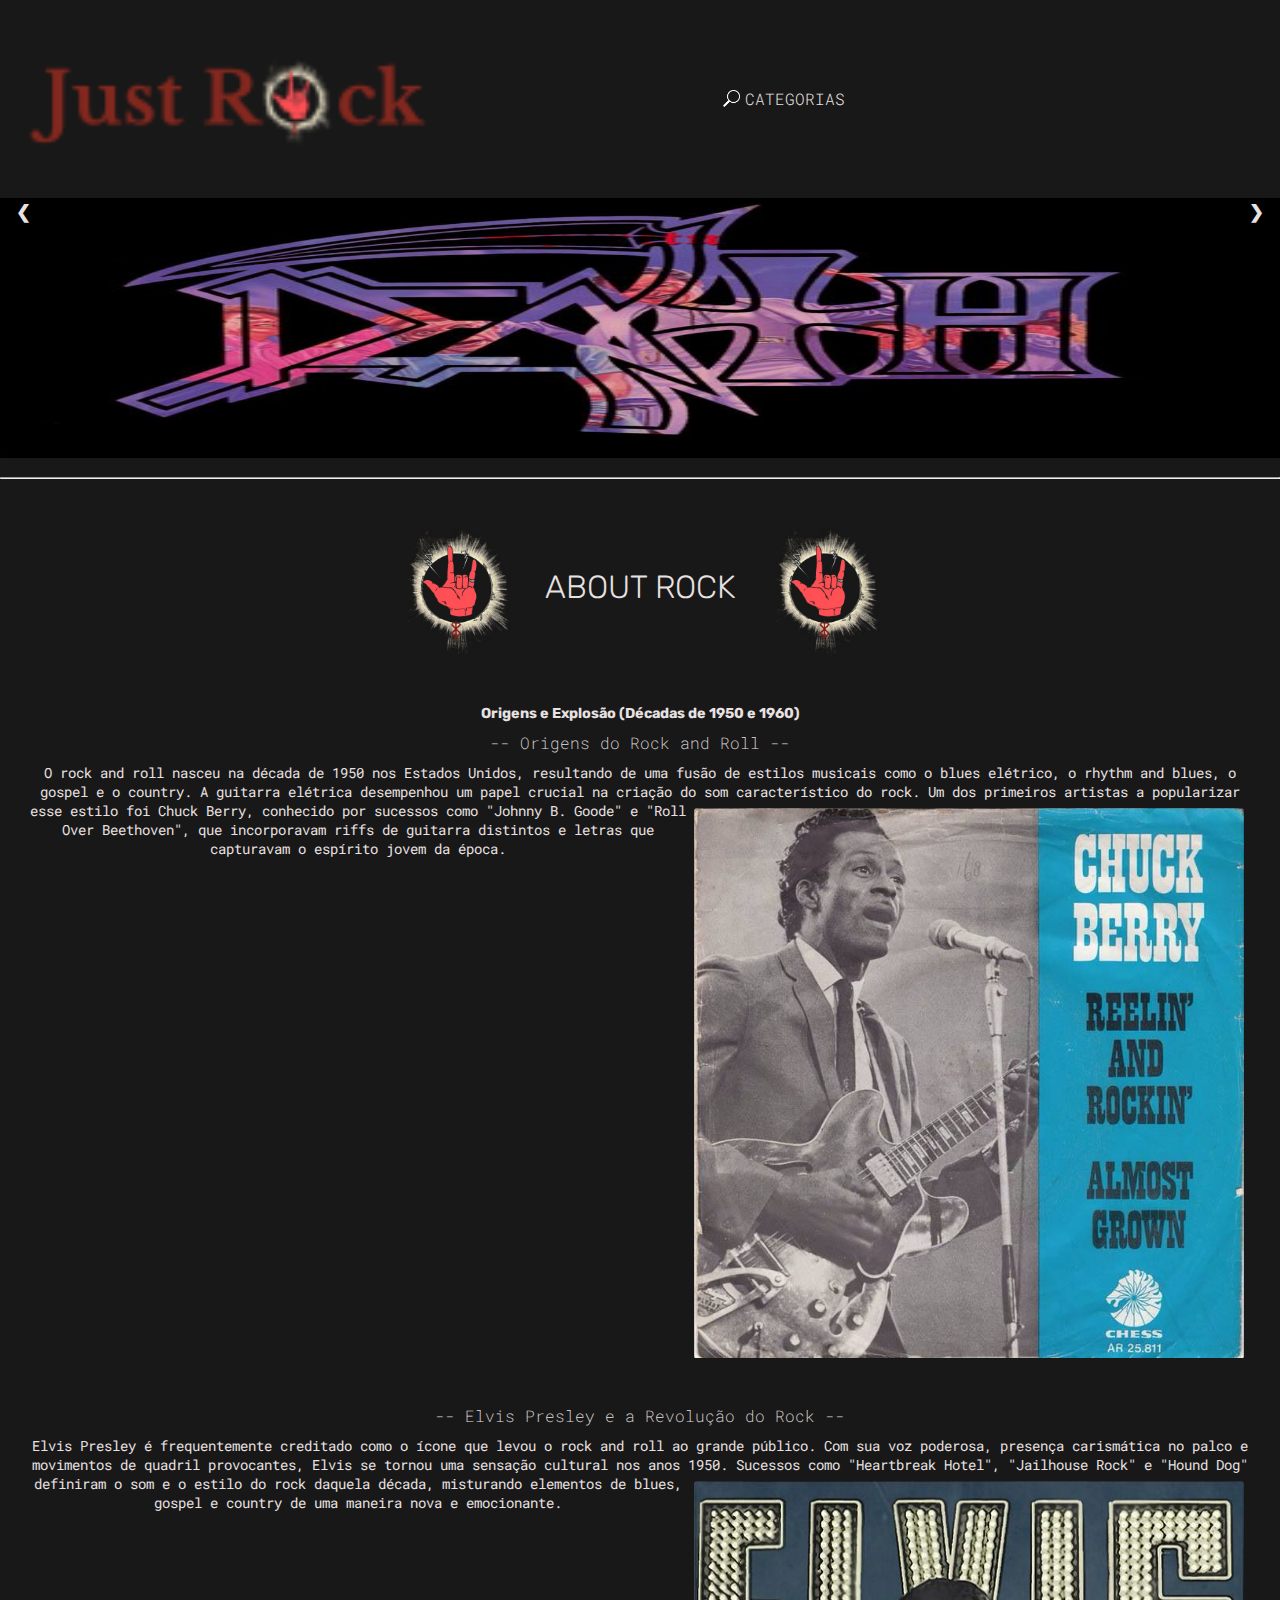
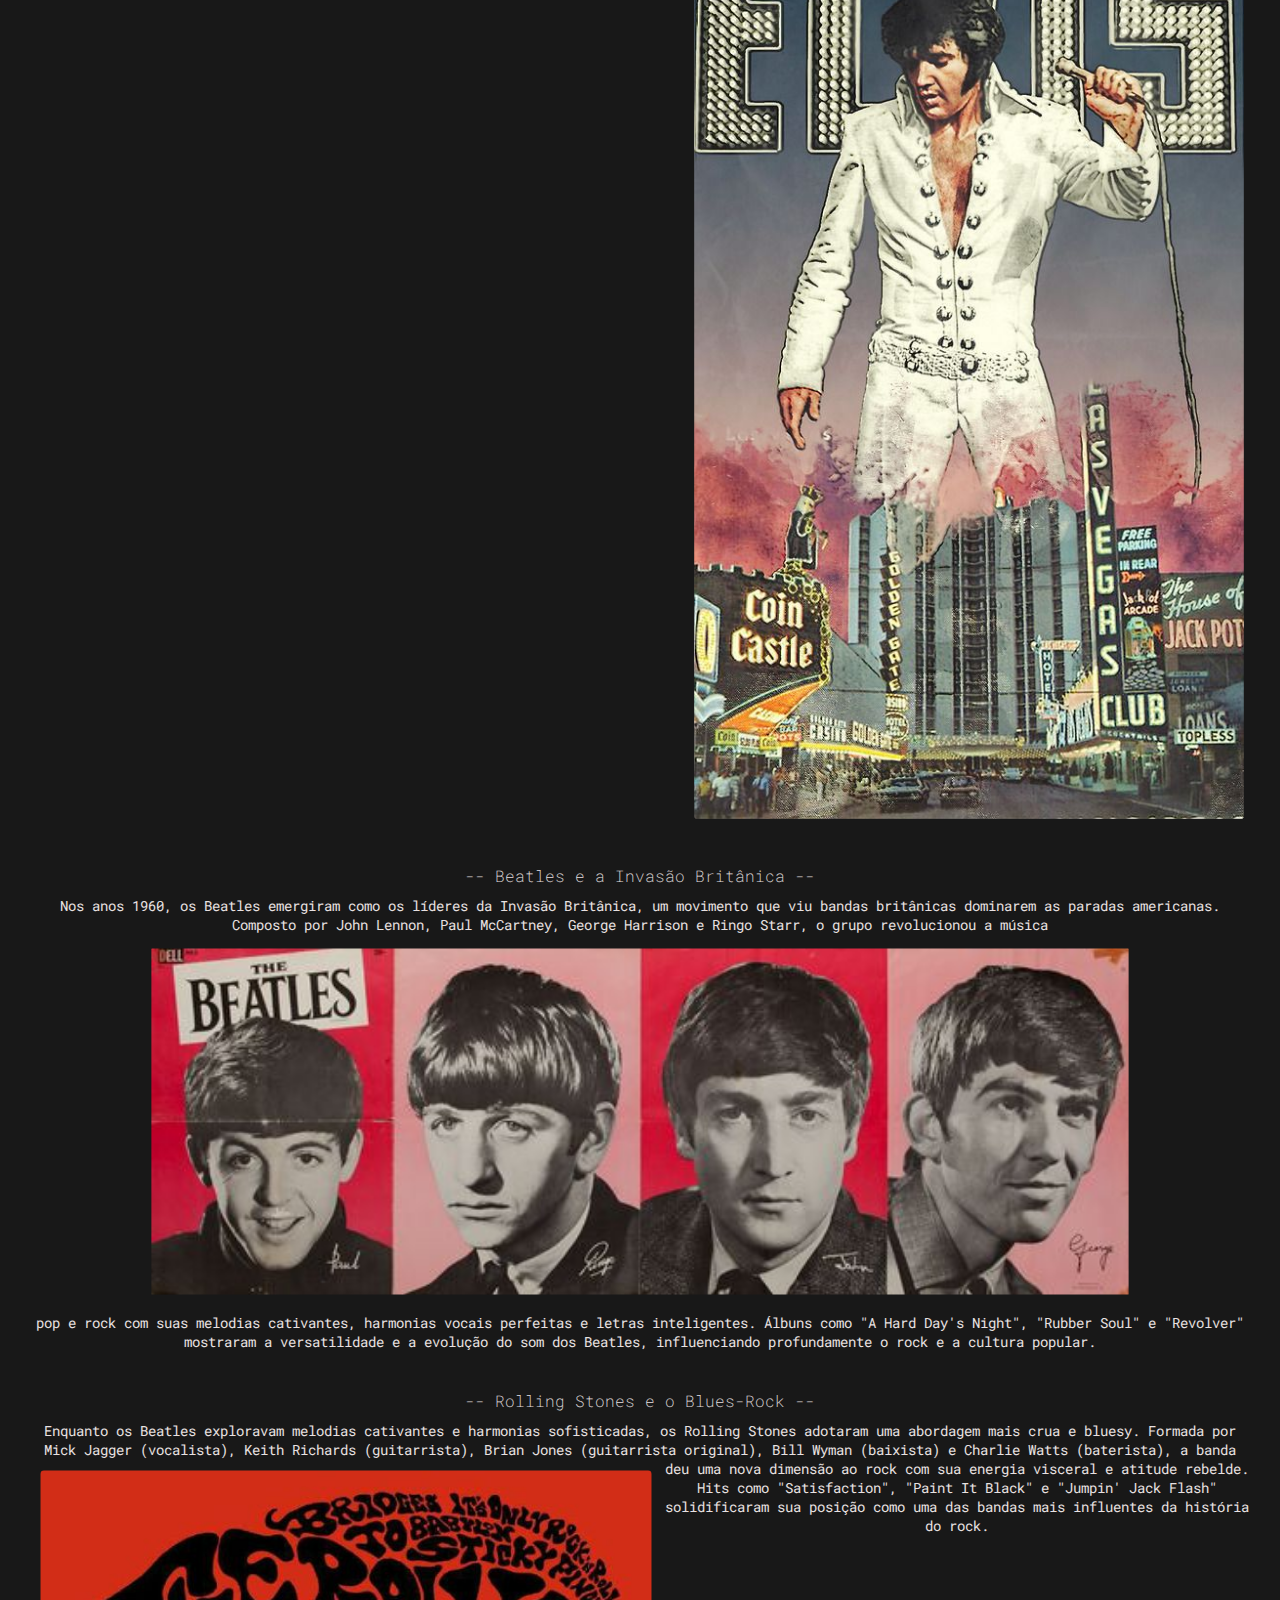
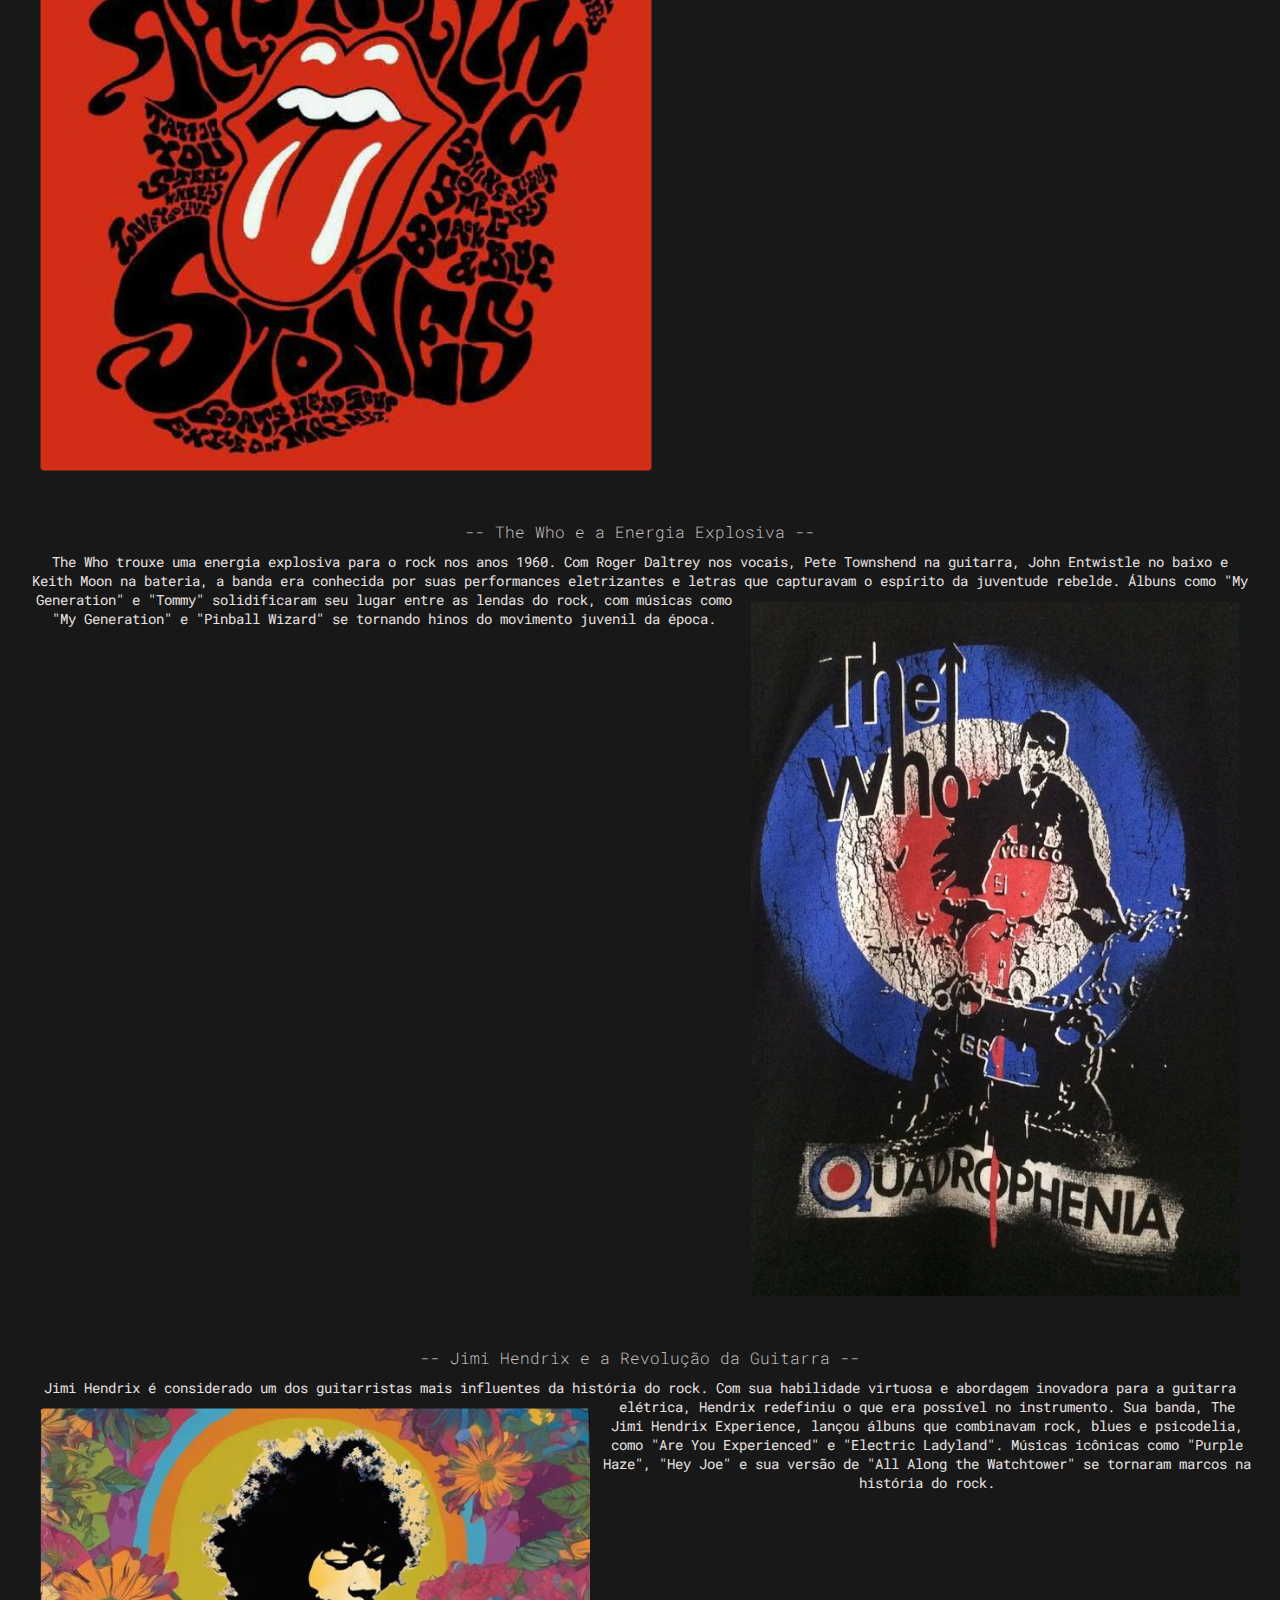
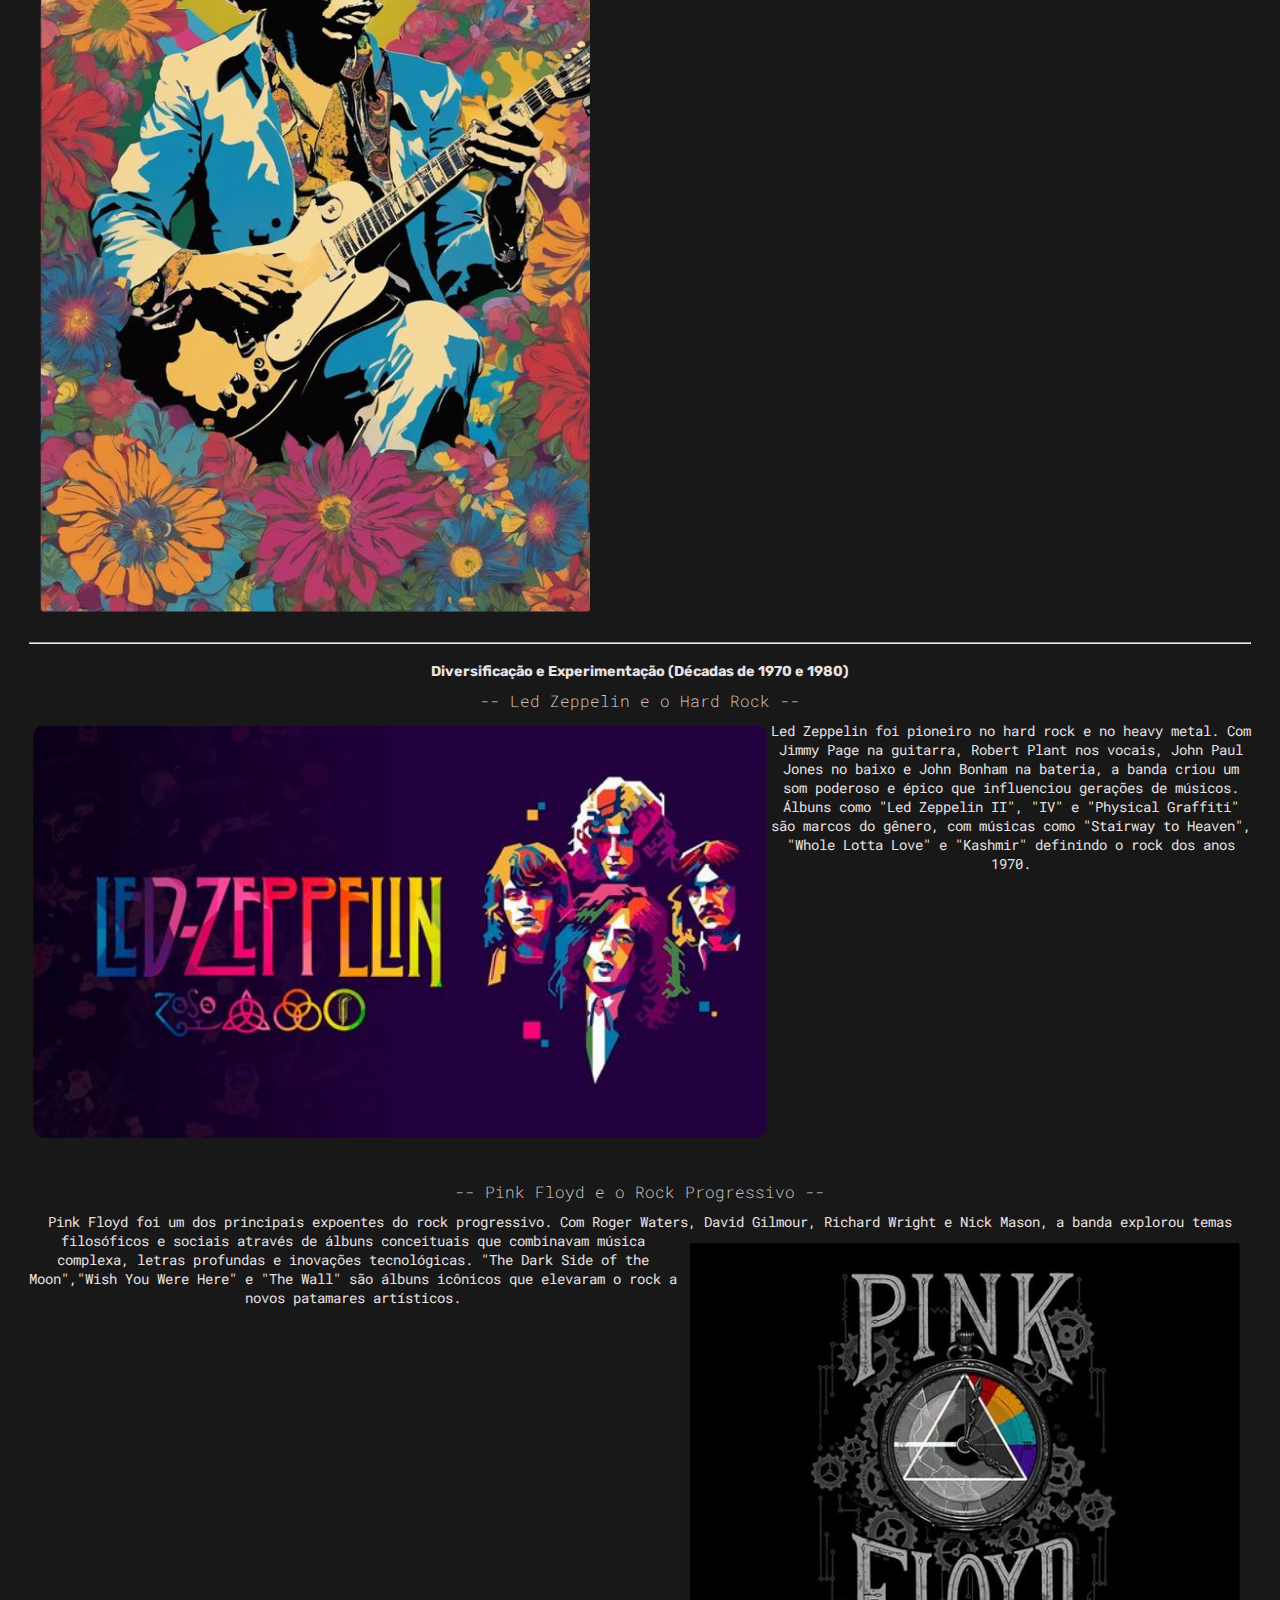
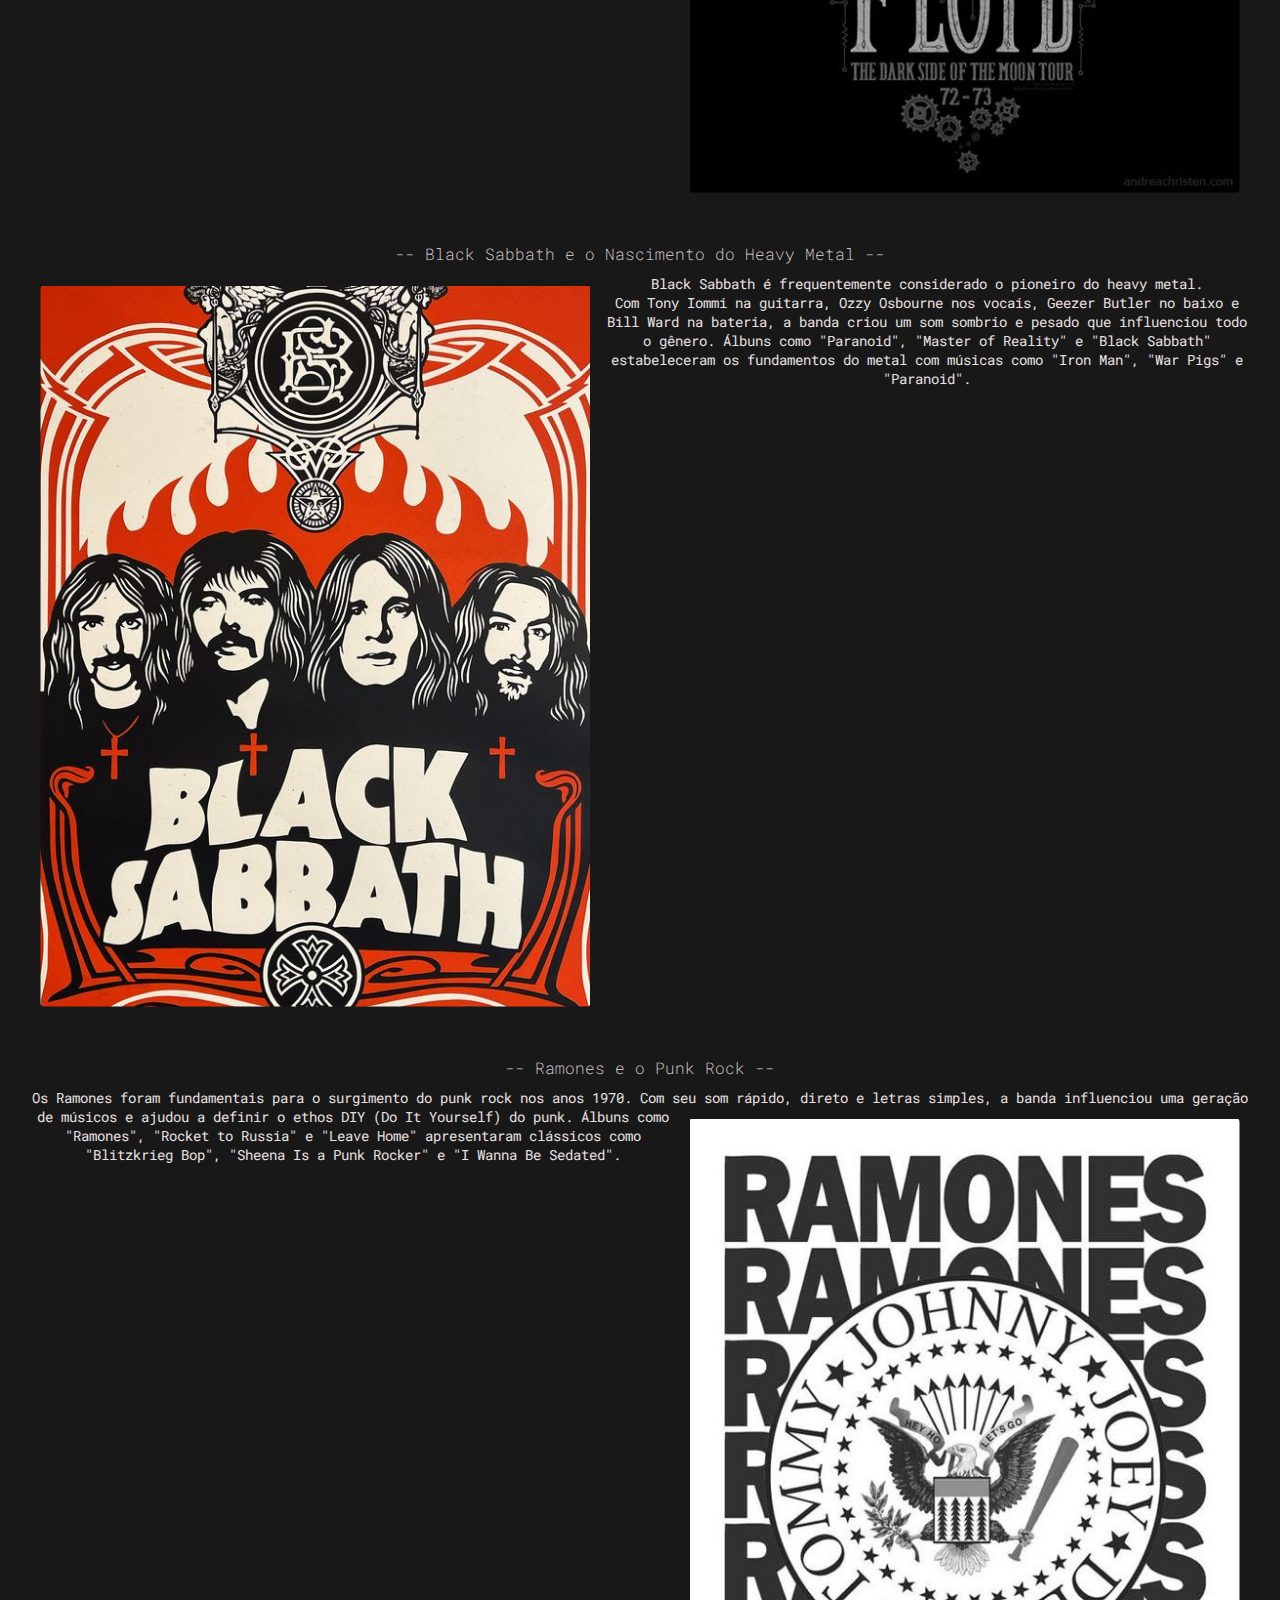
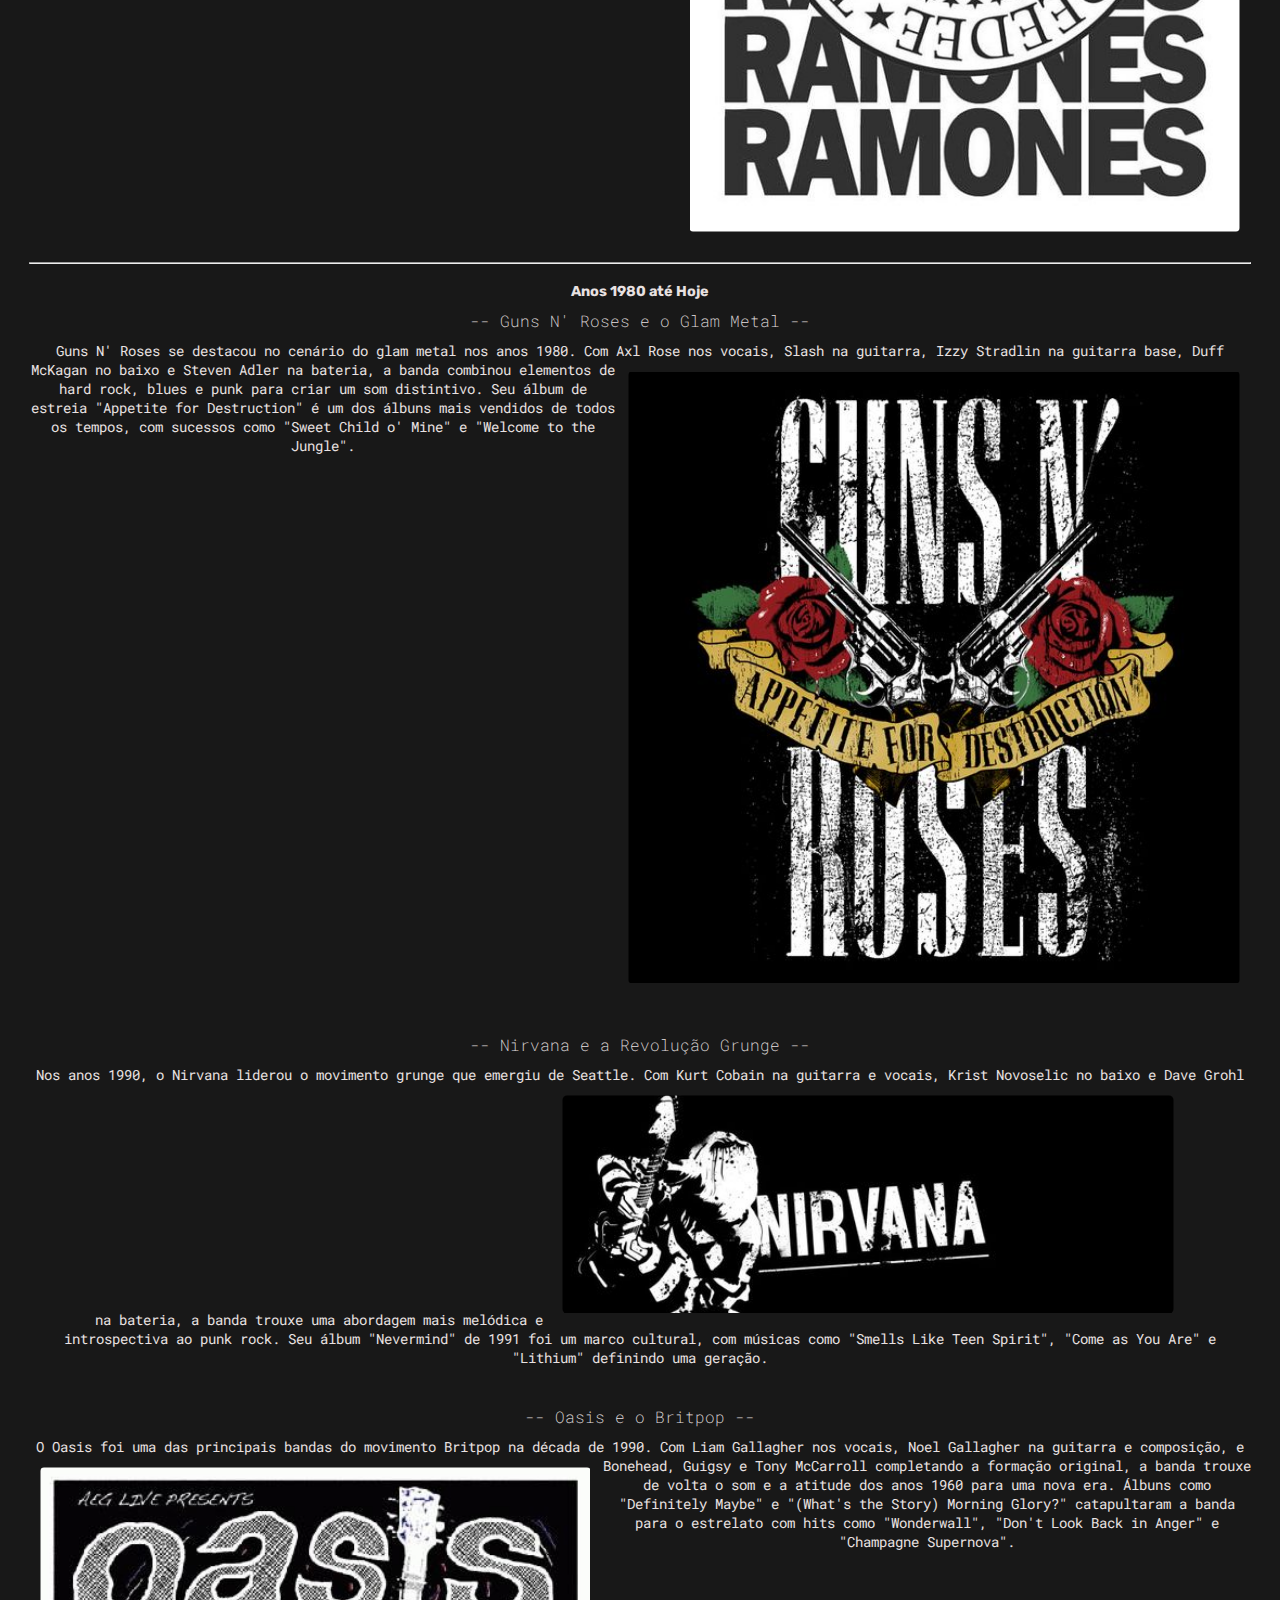
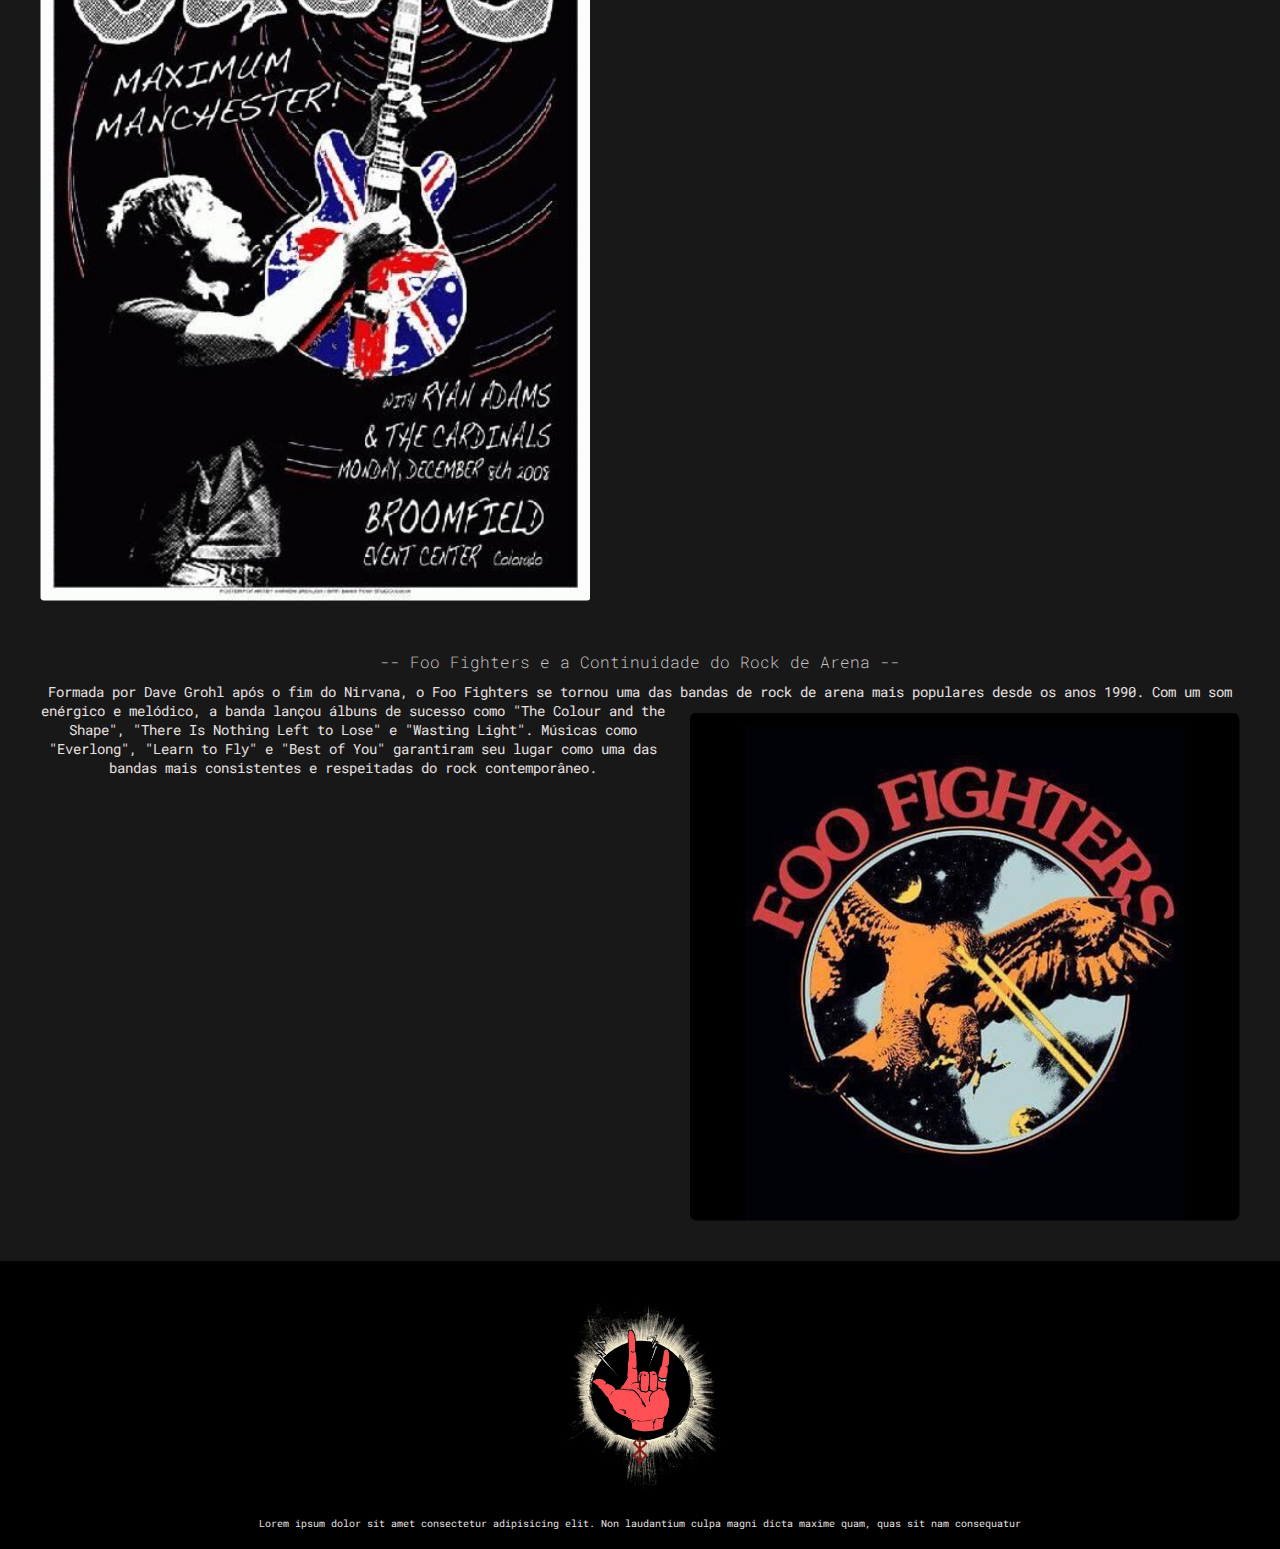
<file: index.html>
<!DOCTYPE html>
<html lang="pt-br">

<head>
  <meta charset="UTF-8">
  <meta name="viewport" content="width=device-width, initial-scale=1.0">
  <title>Just Rock</title>
  <link rel="stylesheet" href="css/style.css">
  <link rel="shortcut icon" href="img/mini_logo.png" type="icon">
</head>

<body>
  <header class="cabecalho">
    <img class="mini_logo" src="img/log_inicial.png" alt="">
    <div class="categorias">
      <img src="img/lupa.png" alt="lupa" class="search">
      <a href="categorias.html" class="subtitle">Categorias</a>
    </div>
  </header>
  <main>
    <section class="slide">
      <div class="slideshow-container">
        <div class="mySlides fade">
          <img src="/img/slide/death.jpg" style="width:100%; height: 260px;">
        </div>
        <div class="mySlides fade">
          <img src="img/slide/mayhem.jpg" style="width:100%; height: 260px;">
        </div>
        <div class="mySlides fade">
          <img src="/img/slide/metallica.jpg " style="width:100%; height: 260px;">
        </div>
        <div class="mySlides fade">
          <img src="/img/slide/queen.jpg " style="width:100%; height: 260px;">
        </div>
        <div class="mySlides fade">
          <img src="/img/slide/slipknot.jpg" style="width:100%; height: 260px;">
        </div>
        <a class="prev" onclick="plusSlides(0)">&#10094;</a>
        <a class="next" onclick="plusSlides(0)">&#10095;</a>
      </div>
      <br>
      <div style="text-align:center">
        <span class="dot" onclick="currentSlide(1)"></span>
        <span class="dot" onclick="currentSlide(2)"></span>
        <span class="dot" onclick="currentSlide(3)"></span>
        <span class="dot" onclick="currentSlide(4)"></span>
        <span class="dot" onclick="currentSlide(5)"></span>
      </div>
    </section>
    <hr>
    <br>
    <section class="history">
      <div class="introducao">
        <img src="img/mini_logo.png" alt="">
        <h1 class="title">
          About Rock
        </h1>
        <img src="img/mini_logo.png" alt="">
      </div>

      <div class="introducao_conteudo">

        <div class="parte1">
          <h2 class="subtitle_conteudo">
            Origens e Explosão (Décadas de 1950 e 1960)
          </h2>
          <h3 class="sub-subtitle">
            -- Origens do Rock and Roll --
          </h3>
          <p>
            O rock and roll nasceu na década de 1950 nos Estados Unidos, resultando de uma fusão de estilos musicais
            como o blues elétrico, o rhythm and blues, o gospel e o country. A guitarra elétrica desempenhou um papel
            crucial na criação do som característico do rock. Um dos primeiros artistas a popularizar esse estilo foi
            Chuck Berry, conhecido por sucessos como "Johnny B. Goode" e
            <img src="img/aboutrock/chuck_berry.jpg" alt="chuck_berry"  style="width: 45%; float: right;padding: 0.5em; border-radius: 10px;" >
            "Roll Over Beethoven", que incorporavam riffs
            de guitarra distintos e letras que capturavam o espírito jovem da época.
          </p>
          <br>
          <h3 class="sub-subtitle">
            -- Elvis Presley e a Revolução do Rock --
          </h3>
          <p>
            Elvis Presley é frequentemente creditado como o ícone que levou o rock and roll ao grande público. Com sua
            voz poderosa, presença carismática no palco e movimentos de quadril provocantes, Elvis se tornou uma
            sensação cultural nos anos 1950. 
            <img src="img/aboutrock/elvis_presley.jpg" alt="elvis_presley" style="width: 45%; float: right;padding: 0.5em; border-radius: 10px;">
            Sucessos como "Heartbreak Hotel", "Jailhouse Rock" e "Hound Dog" definiram
            o som e o estilo do rock daquela década, misturando elementos de blues, gospel e country de uma maneira nova
            e emocionante.
          </p>
          <br>
          <h3 class="sub-subtitle">
            -- Beatles e a Invasão Britânica --
          </h3>
          <p>
            Nos anos 1960, os Beatles emergiram como os líderes da Invasão Britânica, um movimento que viu bandas
            britânicas dominarem as paradas americanas. Composto por John Lennon, Paul McCartney, George Harrison e
            Ringo Starr, o grupo revolucionou a música
            <img src="img/aboutrock/the_beattles.jpg" alt="the Beatles" style="width: 80%; padding: 1em; border-radius: 15px;">
            <br>
            pop e rock com suas melodias cativantes, harmonias vocais
            perfeitas e letras inteligentes. Álbuns como "A Hard Day's Night", "Rubber Soul" e "Revolver" mostraram a
            versatilidade e a evolução do som dos Beatles, influenciando profundamente o rock e a cultura popular.
          </p>
          <br>
          <h3 class="sub-subtitle">
            -- Rolling Stones e o Blues-Rock --
          </h3>
          <p>
            Enquanto os Beatles exploravam melodias cativantes e harmonias sofisticadas, os Rolling Stones adotaram uma
            abordagem mais crua e bluesy. Formada por Mick Jagger (vocalista), Keith Richards (guitarrista), Brian Jones
            (guitarrista original), Bill Wyman (baixista) e Charlie Watts (baterista), a banda deu uma nova dimensão ao
            <img src="img/aboutrock/rolling_stones.jpg" alt="rolling_stones" style="width: 50%; float: left;border-radius: 15px; padding: 0.8em;">
            rock com sua energia visceral e atitude rebelde. Hits como "Satisfaction", "Paint It Black" e "Jumpin' Jack
            Flash" solidificaram sua posição como uma das bandas mais influentes da história do rock.
          </p>
          <br>
          <h3 class="sub-subtitle">
            -- The Who e a Energia Explosiva --
          </h3>
          <p>
            The Who trouxe uma energia explosiva para o rock nos anos 1960. Com Roger Daltrey nos vocais, Pete Townshend
            na guitarra, John Entwistle no baixo e Keith Moon na bateria, a banda era conhecida por suas performances
            eletrizantes e letras que capturavam o espírito da juventude rebelde. 
            <img src="img/aboutrock/the_who.jpg" alt="the Who" style="width: 40%; float: right; border-radius: 6px; padding: 0.8em">
            Álbuns como "My Generation" e "Tommy"
            solidificaram seu lugar entre as lendas do rock, com músicas como "My Generation" e "Pinball Wizard" se
            tornando hinos do movimento juvenil da época.
          </p>
          <br>
          <h3 class="sub-subtitle">
            -- Jimi Hendrix e a Revolução da Guitarra --
          </h3>
          <p>
            Jimi Hendrix é considerado um dos guitarristas mais influentes da história do rock. Com sua habilidade
            virtuosa e abordagem inovadora para a guitarra elétrica, Hendrix redefiniu o que era possível no
            instrumento. 
            <img src="img/aboutrock/Jimmi Hendrix.jpg" alt="Jimmi Hendrix" style="width: 45%;float: left;border-radius: 15px;  padding: 0.8em">
            Sua banda, The Jimi Hendrix Experience, lançou álbuns que combinavam rock, blues e psicodelia,
            como "Are You Experienced" e "Electric Ladyland". Músicas icônicas como "Purple Haze", "Hey Joe" e sua
            versão de "All Along the Watchtower" se tornaram marcos na história do rock.
          </p>
        </div>
        <br>
        <hr>
        <br>
        <div class="parte2">
          <h2 class="subtitle_conteudo">
            Diversificação e Experimentação (Décadas de 1970 e 1980)
          </h2>
          <h3 class="sub-subtitle">
            -- Led Zeppelin e o Hard Rock --
          </h3>
          <p>
            Led Zeppelin foi pioneiro no hard rock e no heavy metal.
            <img src="img/aboutrock/Led_zeppelin.jpg" alt="Led_zeppelin" style="width: 60%; float:left; padding: 0.3em; border-radius: 15px;">
            Com Jimmy Page na guitarra, Robert Plant nos
            vocais, John Paul Jones no baixo e John Bonham na bateria, a banda criou um som poderoso e épico que
            influenciou gerações de músicos. Álbuns como "Led Zeppelin II", "IV" e "Physical Graffiti" são marcos do
            gênero, com músicas como "Stairway to Heaven", "Whole Lotta Love" e "Kashmir" definindo o rock dos anos
            1970.
          </p>
          <br>
          <h3 class="sub-subtitle">
            -- Pink Floyd e o Rock Progressivo --
          </h3>
          <p>
            Pink Floyd foi um dos principais expoentes do rock progressivo. Com Roger Waters, David Gilmour, Richard
            Wright e Nick Mason, a banda explorou temas filosóficos e 
            <img src="img/aboutrock/pink_floyd.jpg" alt="pink_floyd" style="width: 45%; float:right; padding: 0.8em; border-radius: 15px;">
            sociais através de álbuns conceituais que
            combinavam música complexa, letras profundas e inovações tecnológicas. "The Dark Side of the Moon","Wish
            You Were Here" e "The Wall" são álbuns icônicos que elevaram o rock a novos patamares artísticos.
          </p>
          <br>
          <h3 class="sub-subtitle">
            -- Black Sabbath e o Nascimento do Heavy Metal --
          </h3>
          <p>
            Black Sabbath é frequentemente considerado o pioneiro do heavy metal.
            <img src="img/aboutrock/Black Sabbath.jpg" alt="Black Sabbath" style="width: 45%; float:left; padding: 0.8em; border-radius: 15px;">
            <br>
            Com Tony Iommi na guitarra, Ozzy
            Osbourne nos vocais, Geezer Butler no baixo e Bill Ward na bateria, a banda criou um som sombrio e pesado
            que influenciou todo o gênero. Álbuns como "Paranoid", "Master of Reality" e "Black Sabbath" estabeleceram
            os fundamentos do metal com músicas como "Iron Man", "War Pigs" e "Paranoid".
          </p>
          <br>
          <h3 class="sub-subtitle">
            -- Ramones e o Punk Rock --
          </h3>
          <p>
            Os Ramones foram fundamentais para o surgimento do punk rock nos anos 1970. Com seu som rápido, direto e
            <img src="img/aboutrock/Ramones.jpg" alt="Ramones" style="width: 45%; float:right; padding: 0.8em; border-radius: 15px;">
            letras simples, a banda influenciou uma geração de músicos e ajudou a definir o ethos DIY (Do It Yourself)
            do punk. Álbuns como "Ramones", "Rocket to Russia" e "Leave Home" apresentaram clássicos como "Blitzkrieg
            Bop", "Sheena Is a Punk Rocker" e "I Wanna Be Sedated".
          </p>
        </div>
        <br>
        <hr>
        <br>
        <div class="parte3">
          <h2 class="subtitle_conteudo">
            Anos 1980 até Hoje
          </h2>
          <h3 class="sub-subtitle">
            -- Guns N' Roses e o Glam Metal --
          </h3>
          <p>
            Guns N' Roses se destacou no cenário do glam metal nos anos 1980. Com Axl Rose nos vocais, Slash na
            guitarra, Izzy Stradlin na guitarra base, Duff McKagan no baixo e Steven Adler na bateria, a banda combinou
            <img src="img/aboutrock/guns_n'_rose.jpg" alt="Guns n' Rose" style="width: 50%; float:right; padding: 0.8em; border-radius: 15px;">
            elementos de hard rock, blues e punk para criar um som distintivo. Seu álbum de estreia "Appetite for
            Destruction" é um dos álbuns mais vendidos de todos os tempos, com sucessos como "Sweet Child o' Mine" e
            "Welcome to the Jungle".
          </p>
          <br>
          <h3 class="sub-subtitle">
            -- Nirvana e a Revolução Grunge --
          </h3>
          <p>
            Nos anos 1990, o Nirvana liderou o movimento grunge que emergiu de Seattle. Com Kurt Cobain na guitarra e
            vocais, Krist Novoselic no baixo e Dave Grohl na bateria, a banda trouxe uma abordagem mais melódica e
            <img src="img/aboutrock/nirvana.jpg" alt="nirvana" style="width: 50%;  padding: 0.8em; border-radius: 16px;">
            <br>
            introspectiva ao punk rock. Seu álbum "Nevermind" de 1991 foi um marco cultural, com músicas como "Smells
            Like Teen Spirit", "Come as You Are" e "Lithium" definindo uma geração.
          </p>
          <br>
          <h3 class="sub-subtitle">
            -- Oasis e o Britpop --
          </h3>
          <p>
            O Oasis foi uma das principais bandas do movimento Britpop na década de 1990. Com Liam Gallagher nos vocais,
            Noel Gallagher na guitarra e composição, e Bonehead, Guigsy e Tony McCarroll completando a formação
            <img src="img/aboutrock/Oasis.jpg" alt="Oasis" style="width: 45%; float:left; padding: 0.8em; border-radius: 15px;">
            original, a banda trouxe de volta o som e a atitude dos anos 1960 para uma nova era. Álbuns como "Definitely
            Maybe" e "(What's the Story) Morning Glory?" catapultaram a banda para o estrelato com hits como
            "Wonderwall", "Don't Look Back in Anger" e "Champagne Supernova".
          </p>
          <br>
          <h3 class="sub-subtitle">
            -- Foo Fighters e a Continuidade do Rock de Arena --
          </h3>
          <p>
            Formada por Dave Grohl após o fim do Nirvana, o Foo Fighters se tornou uma das bandas de rock de arena mais
            populares desde os anos 1990.
            <img src="img/aboutrock/Foo_Fighters.jpg" alt="pink_floyd" style="width: 45%; float:right; padding: 0.8em; border-radius: 19px;">
            Com um som enérgico e melódico, a banda lançou álbuns de sucesso como "The
            Colour and the Shape", "There Is Nothing Left to Lose" e "Wasting Light". Músicas como "Everlong", "Learn to
            Fly" e "Best of You" garantiram seu lugar como uma das bandas mais consistentes e respeitadas do rock
            contemporâneo.
          </p>
        </div>
      </div>
    </section>
  </main>
<footer class="footer">
  <img src="img/mini_logo.png" alt="logo_inicial" class="logo_footer">
  <p class="lorem">
    Lorem ipsum dolor sit amet consectetur adipisicing elit. Non laudantium culpa magni dicta maxime quam, quas sit nam consequatur 
  </p>
  <br>
</footer>
  <script src="/js/slide.js"></script>
</body>

</html>
</file>
<file: css/style.css>
@import url('https://fonts.googleapis.com/css2?family=Libre+Baskerville:ital,wght@0,400;0,700;1,400&display=swap');
@import url('https://fonts.googleapis.com/css2?family=Rubik:ital,wght@0,300..900;1,300..900&display=swap');
@import url('https://fonts.googleapis.com/css2?family=Roboto+Mono:ital,wght@0,100..700;1,100..700&display=swap');
@import url(/css/header.css);
@import url(/css/history.css);
@import url(/css/slide.css);
@import url(/css/footer.css);
@import url(categorias.css);

:root {
    --background: #181818;
    --primary-color: #BD202C;
    --just-white: #e8e1e1;
    --main-font: 'Libre Baskerville';
    --sec-font: 'Rubik';
    --third-font: 'Roboto Mono';
}

* {
    margin: 0;
    padding: 0;
}

body {
    background-color: var(--background);
    box-sizing: border-box;
    width: 100vw;
    font-family: var(--sec-font);
}
</file>
